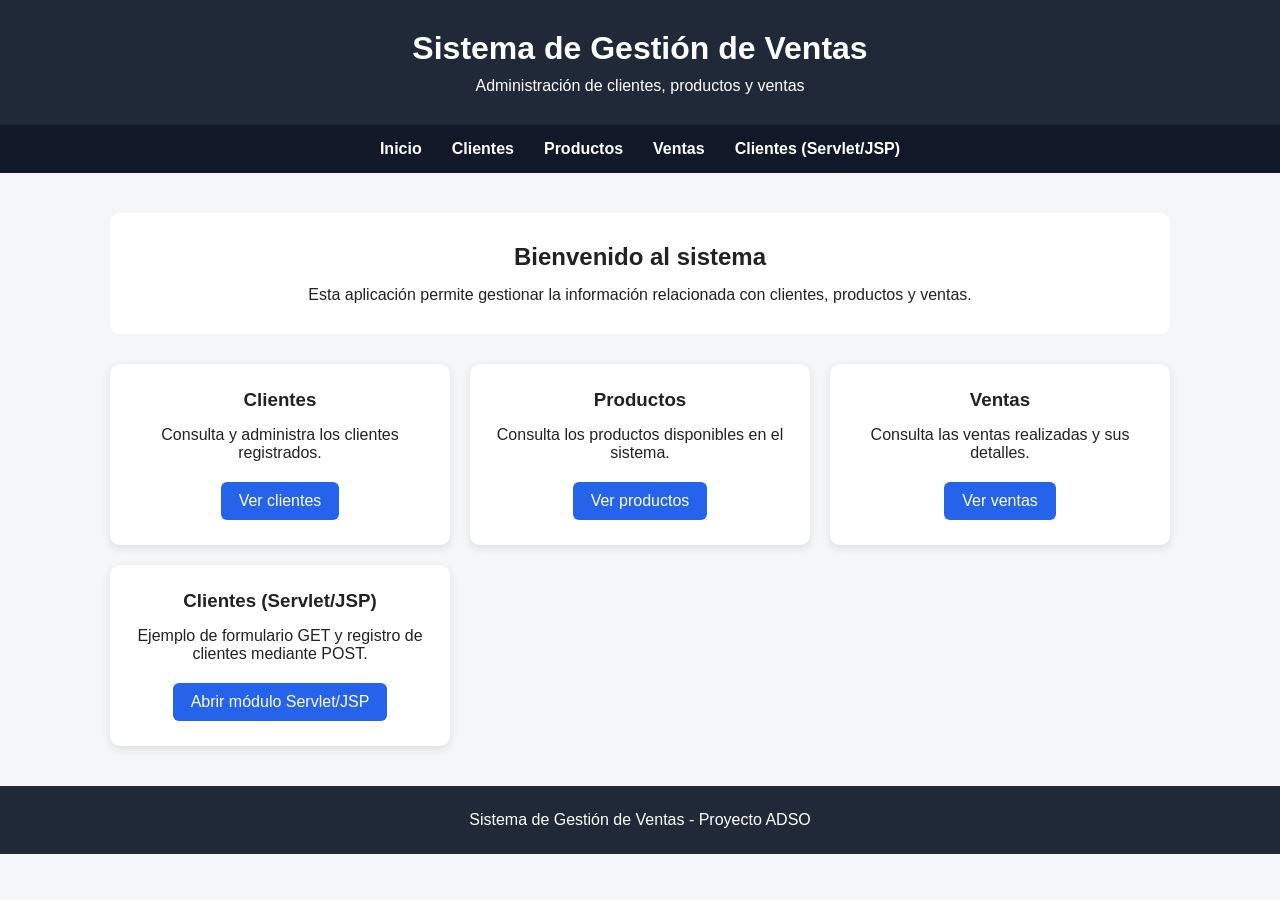
<file: src/main/resources/static/index.html>
<!DOCTYPE html>
<!-- Página de inicio y acceso a los módulos del sistema. -->
<html lang="es">
<head>
    <meta charset="UTF-8">
    <meta name="viewport" content="width=device-width, initial-scale=1.0">
    <title>Sistema de Gestión de Ventas</title>

    <link rel="stylesheet" href="style.css">
</head>

<body>

    <!-- Identidad del sistema. -->
    <header>
        <h1>Sistema de Gestión de Ventas</h1>
        <p>Administración de clientes, productos y ventas</p>
    </header>

    <nav>
        <a href="index.html">Inicio</a>
        <a href="clientes.html">Clientes</a>
        <a href="productos.html">Productos</a>
        <a href="ventas.html">Ventas</a>
        <a href="/clientes-servlet">Clientes (Servlet/JSP)</a>
    </nav>

    <!-- Contenido principal de la pantalla. -->
    <main>

        <section class="bienvenida">
            <h2>Bienvenido al sistema</h2>

            <p>
                Esta aplicación permite gestionar la información relacionada
                con clientes, productos y ventas.
            </p>
        </section>

        <section class="tarjetas">

            <div class="tarjeta">
                <h3>Clientes</h3>
                <p>Consulta y administra los clientes registrados.</p>
                <a href="clientes.html">Ver clientes</a>
            </div>

            <div class="tarjeta">
                <h3>Productos</h3>
                <p>Consulta los productos disponibles en el sistema.</p>
                <a href="productos.html">Ver productos</a>
            </div>

            <div class="tarjeta">
                <h3>Ventas</h3>
                <p>Consulta las ventas realizadas y sus detalles.</p>
                <a href="ventas.html">Ver ventas</a>
            </div>

            <div class="tarjeta">
                <h3>Clientes (Servlet/JSP)</h3>
                <p>Ejemplo de formulario GET y registro de clientes mediante POST.</p>
                <a href="/clientes-servlet">Abrir módulo Servlet/JSP</a>
            </div>

        </section>

    </main>

    <!-- Pie de página compartido. -->
    <footer>
        <p>Sistema de Gestión de Ventas - Proyecto ADSO</p>
    </footer>

</body>
</html>
</file>
<file: src/main/resources/static/style.css>
/*
 * Hoja de estilos principal del sistema de gestión de tienda de celulares.
 * Define la presentación compartida y adapta la navegación a pantallas pequeñas.
 */

* {
    box-sizing: border-box;
    margin: 0;
    padding: 0;
}

/* Estilos generales de tipografía, fondo y color de texto. */
body {
    font-family: Arial, sans-serif;
    background-color: #f4f6f8;
    color: #222;
}

/* Encabezado y navegación principal. */
header {
    background-color: #1f2937;
    color: white;
    text-align: center;
    padding: 30px 20px;
}

header h1 {
    margin-bottom: 10px;
}

nav {
    background-color: #111827;
    display: flex;
    justify-content: center;
    gap: 30px;
    padding: 15px;
}

nav a {
    color: white;
    text-decoration: none;
    font-weight: bold;
}

nav a:hover {
    text-decoration: underline;
}

/* Contenedor central del contenido. */
main {
    max-width: 1100px;
    margin: 40px auto;
    padding: 0 20px;
}

.bienvenida {
    background-color: white;
    padding: 30px;
    border-radius: 10px;
    margin-bottom: 30px;
    text-align: center;
}

.bienvenida h2 {
    margin-bottom: 15px;
}

/* Distribución de tarjetas para módulos y registros. */
.tarjetas {
    display: grid;
    grid-template-columns: repeat(3, 1fr);
    gap: 20px;
}

.tarjeta {
    background-color: white;
    padding: 25px;
    border-radius: 10px;
    text-align: center;
    box-shadow: 0 3px 10px rgba(0, 0, 0, 0.1);
}

.tarjeta h3 {
    margin-bottom: 15px;
}

.tarjeta p {
    margin-bottom: 20px;
}

.tarjeta a {
    display: inline-block;
    background-color: #2563eb;
    color: white;
    padding: 10px 18px;
    border-radius: 6px;
    text-decoration: none;
}

.tarjeta a:hover {
    background-color: #1d4ed8;
}

footer {
    text-align: center;
    padding: 25px;
    margin-top: 40px;
    background-color: #1f2937;
    color: white;
}

/* Ajustes para tabletas y teléfonos. */
@media (max-width: 768px) {

    nav {
        flex-direction: column;
        align-items: center;
        gap: 15px;
    }

    .tarjetas {
        grid-template-columns: 1fr;
    }

    header h1 {
        font-size: 24px;
    }
}
/* Formularios de registro y edición. */
.formulario {
    background-color: white;
    max-width: 600px;
    margin: 30px auto;
    padding: 30px;
    border-radius: 10px;
    box-shadow: 0 3px 10px rgba(0, 0, 0, 0.1);
}

.formulario h2 {
    text-align: center;
    margin-bottom: 25px;
}

.formulario form {
    display: flex;
    flex-direction: column;
}

.formulario label {
    margin-bottom: 6px;
    font-weight: bold;
}

.formulario input {
    padding: 12px;
    margin-bottom: 18px;
    border: 1px solid #ccc;
    border-radius: 6px;
    font-size: 16px;
}

.formulario button {
    padding: 12px;
    border: none;
    border-radius: 6px;
    background-color: #2563eb;
    color: white;
    font-size: 16px;
    cursor: pointer;
}

.formulario button:hover {
    background-color: #1d4ed8;
}

#mensaje {
    margin-top: 15px;
    text-align: center;
    font-weight: bold;
}

.formulario select {
    padding: 12px;
    margin-bottom: 18px;
    border: 1px solid #ccc;
    border-radius: 6px;
    font-size: 16px;
    background: white;
}
.acciones {
    display: flex;
    flex-wrap: wrap;
    justify-content: center;
    gap: 8px;
    margin-top: 12px;
}
.acciones button {
    border: 0;
    border-radius: 6px;
    padding: 9px 12px;
    color: white;
    background: #2563eb;
    cursor: pointer;
}
.acciones .eliminar { background: #dc2626; }
.acciones button:hover { opacity: .88; }
.tarjeta p { overflow-wrap: anywhere; }
[hidden] { display: none !important; }
</file>
